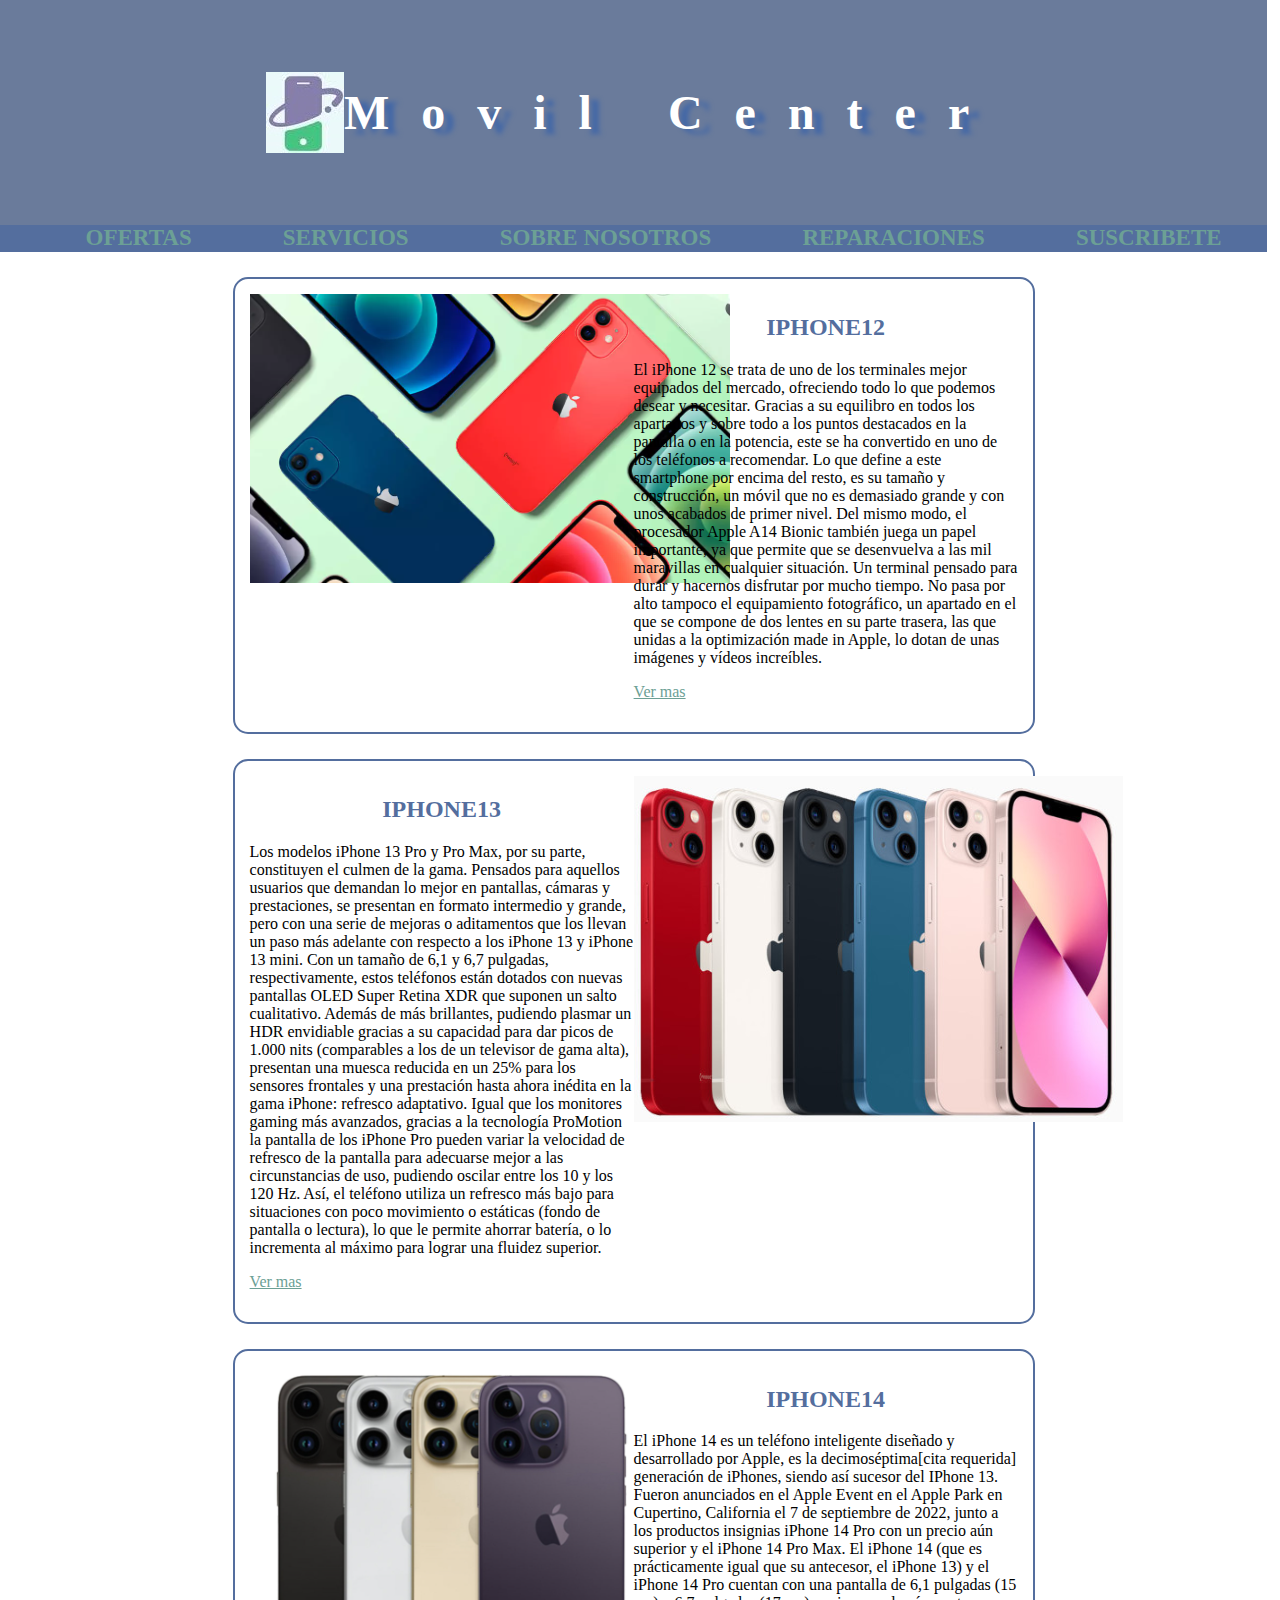
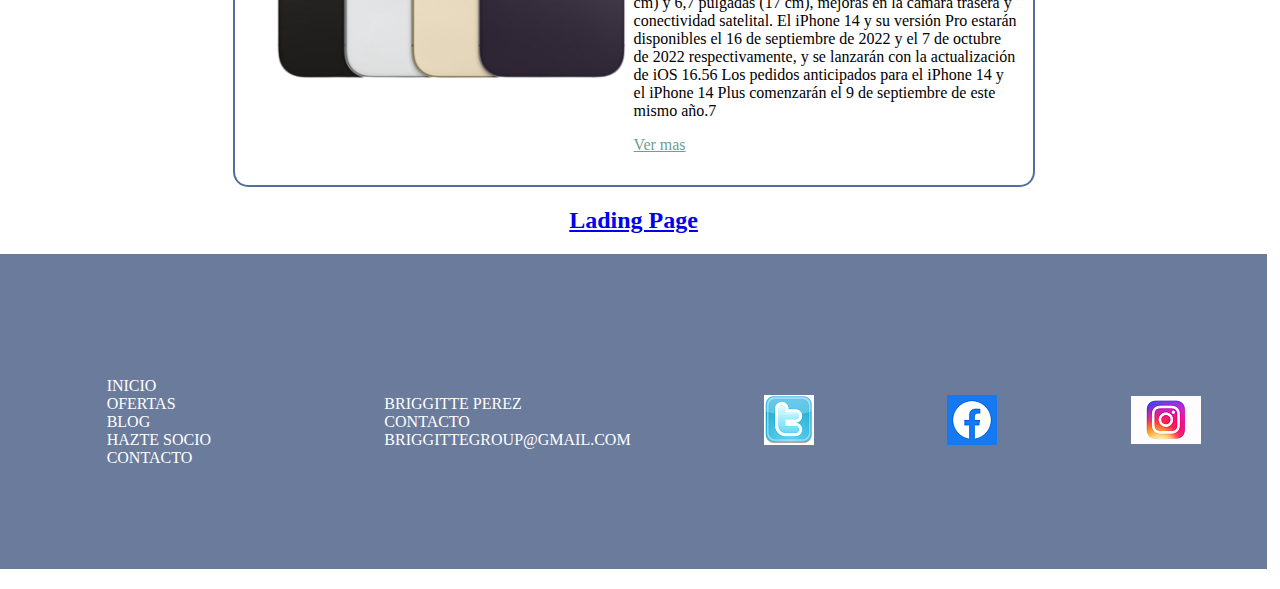
<file: index.html>
<!DOCTYPE html>
<html lang="es"> <!--Representa la raíz de un documento-->
   
<head>
    <!-- DEFINE LA INFORMACION DE LOS DATOS DEL DOCUMENTO--> <!---->
    <meta charset="UTF-8"> 
    <meta http-equiv="X-UA-Compatible" content="IE=edge">
    <meta name="viewport" content="width=device-width, initial-scale=1.0">
    <title>Pagina Web</title> <!-- título del documento-->
    <link rel="stylesheet" href="css/paginaWeb.css"> <!--vincula a hojas de estilo externas-->

</head>

<body><!--cuerpo del documento-->

    <header class="cabecera"><!--Contenedor de contenido introductorio o un conjunto de enlaces de navegación-->

        <img src="img/iconoMovil.jpg" alt=""><!--incrustar una imagen en una página--><!--alt describe una imagen-->


        <h1>Movil Center</h1><!--encabezado más importante-->


    </header>
    <nav class="menuNavegacion"><!--conjunto de enlaces de navegación-->

        <ul class="listaNavegador"><!--define una lista desordenada-->
            <li><a class="enlacesNav" href="ofertas.html">OFERTAS</a></li><!-- li define un elemento de la lista-->
            <li><a class="enlacesNav" href="servicios.html">SERVICIOS</a></li><!-- <a>  hipervinculo para enlazar de una página a otra-->
            <li><a class="enlacesNav" href="sobreNosotros.html">SOBRE NOSOTROS</a></li>
            <li><a class="enlacesNav" href="reparaciones.html">REPARACIONES</a></li>
            <li><a class="enlacesNav" href="suscribete.html">SUSCRIBETE</a></li>
        </ul>
    </nav>
    <main><!--especifica el contenido principal de un documento-->
        <section class="primeraSeccion"><!-- class buscan un elemento basado en el contenido de su atributo-->
            <div class="contenidoPrimeraSeccion"><!-- div división o una sección en un documento-->
                <img src="img/iphone12.png" alt="">
            </div>
            <div class="contenidoPrimeraSeccion">
                <h2>IPHONE12</h2><!--subtítulos-->
                <p><!--define un párrafo-->
                    El iPhone 12 se trata de uno de los terminales mejor equipados del mercado, ofreciendo todo lo que
                    podemos desear y necesitar. Gracias a su equilibro en todos los apartados y sobre todo a los puntos
                    destacados en la pantalla o en la potencia, este se ha convertido en uno de los tel&eacute;fonos a
                    recomendar.

                    Lo que define a este smartphone por encima del resto, es su tama&ntilde;o y construcci&oacute;n, un
                    m&oacute;vil que no es demasiado grande y con unos acabados de primer nivel. Del mismo modo, el
                    procesador Apple A14 Bionic tambi&eacute;n juega un papel importante, ya que permite que se
                    desenvuelva a las mil maravillas en cualquier situaci&oacute;n. Un terminal pensado para durar y
                    hacernos disfrutar por mucho tiempo.

                    No pasa por alto tampoco el equipamiento fotogr&aacute;fico, un apartado en el que se compone de dos
                    lentes en su parte trasera, las que unidas a la optimizaci&oacute;n made in Apple, lo dotan de unas
                    im&aacute;genes y v&iacute;deos incre&iacute;bles.
                </p>
                <p><a class="verMas" href="verMas"> Ver mas</a></p>
            </div>
        </section>
        <section class="primeraSeccion">

            <div class="contenidoPrimeraSeccion">
                <h2>IPHONE13</h2>
                <p>
                    Los modelos iPhone 13 Pro y Pro Max, por su parte, constituyen el culmen de la gama. Pensados para
                    aquellos usuarios que demandan lo mejor en pantallas, c&aacute;maras y prestaciones, se presentan en
                    formato intermedio y grande, pero con una serie de mejoras o aditamentos que los llevan un paso
                    m&aacute;s adelante con respecto a los iPhone 13 y iPhone 13 mini.

                    Con un tama&ntilde;o de 6,1 y 6,7 pulgadas, respectivamente, estos tel&eacute;fonos est&aacute;n
                    dotados con nuevas pantallas OLED Super Retina XDR que suponen un salto cualitativo. Adem&aacute;s
                    de m&aacute;s brillantes, pudiendo plasmar un HDR envidiable gracias a su capacidad para dar picos
                    de 1.000 nits (comparables a los de un televisor de gama alta), presentan una muesca reducida en un
                    25% para los sensores frontales y una prestaci&oacute;n hasta ahora in&eacute;dita en la gama
                    iPhone: refresco adaptativo.

                    Igual que los monitores gaming m&aacute;s avanzados, gracias a la tecnolog&iacute;a ProMotion la
                    pantalla de los iPhone Pro pueden variar la velocidad de refresco de la pantalla para adecuarse
                    mejor a las circunstancias de uso, pudiendo oscilar entre los 10 y los 120 Hz. As&iacute;, el
                    tel&eacute;fono utiliza un refresco m&aacute;s bajo para situaciones con poco movimiento o
                    est&aacute;ticas (fondo de pantalla o lectura), lo que le permite ahorrar bater&iacute;a, o lo
                    incrementa al m&aacute;ximo para lograr una fluidez superior.
                </p>
                <p><a class="verMas" href="verMas"> Ver mas</a></p>
            </div>
            <div class="contenidoPrimeraSeccion">
                <img src="img/iphone13.png" alt="">
            </div>

        </section>
        <section class="primeraSeccion">
            <div class="contenidoPrimeraSeccion">
                <img src="img/iphone14.png" alt="">
            </div>
            <div class="contenidoPrimeraSeccion">
                <h2>IPHONE14</h2>
                <p>
                    El iPhone 14 es un tel&eacute;fono inteligente dise&ntilde;ado y desarrollado por Apple, es la
                    decimos&eacute;ptima[cita requerida] generaci&oacute;n de iPhones, siendo as&iacute; sucesor del
                    IPhone 13. Fueron anunciados en el Apple Event en el Apple Park en Cupertino, California el 7 de
                    septiembre de 2022, junto a los productos insignias iPhone 14 Pro con un precio a&uacute;n superior
                    y el iPhone 14 Pro Max. El iPhone 14 (que es pr&aacute;cticamente igual que su antecesor, el iPhone
                    13) y el iPhone 14 Pro cuentan con una pantalla de 6,1 pulgadas (15 cm) y 6,7 pulgadas (17 cm),
                    mejoras en la c&aacute;mara trasera y conectividad satelital. El iPhone 14 y su versi&oacute;n Pro
                    estar&aacute;n disponibles el 16 de septiembre de 2022 y el 7 de octubre de 2022 respectivamente, y
                    se lanzar&aacute;n con la actualizaci&oacute;n de iOS 16.5&#8203;6&#8203; Los pedidos anticipados
                    para el iPhone 14 y el iPhone 14 Plus comenzar&aacute;n el 9 de septiembre de este mismo
                    a&ntilde;o.7&#8203;
                <p><a class="verMas" href="verMas"> Ver mas</a></p>
            </div>
        </section>
        <section>

        </section>
        <section class="ladingPage">
            <p><a id="lading" href="ladingPage.html"><h2>Lading Page</h2></a></p><!-- hace referencia a otro documento-->
        </section>



    </main>
    <footer><!--pie de página-->
        <div class="menuFooter">
            <div>
                <nav>
                    <ul class="listaFooter">
                        <li><a class="sobreNostros" href="inicio.html">INICIO </a></li>
                        <li><a class="sobreNostros" href="ofertas.html">OFERTAS</a></li>
                        <li><a class="sobreNostros" href="blog.html">BLOG</a></li>
                        <li><a class="sobreNostros" href="hazteSocio.html">HAZTE SOCIO</a></li>
                        <li><a class="sobreNostros" href="contacto.html">CONTACTO</a></li>
                    </ul>
                </nav>
            </div>

            <div>
        

                    <ul class="listaFooter">
                        <li class="sobreNostros">BRIGGITTE PEREZ</li>
                        <li><a class="sobreNostros" href="suscribete.html">CONTACTO</a></li>
                        <li><a class="sobreNostros" href="suscribete.html">BRIGGITTEGROUP@GMAIL.COM</a></li>
                        <li class="sobreNostros"></li>
                    </ul>
            
            </div>

            <div>
                <a href="https://twitter.com/?lang=es"><img  id="twi" src="img/Twitter.png" alt=""></a><!--id  identificador único-->
                
            </div>
            <div>
                <a href="https://es-es.facebook.com/"><img  id="twi" src="img/facebook.png" alt=""></a>
                
            </div>
            <div>
                <a href="https://www.instagram.com/"><img  id="twi" src="img/insta.png"  alt=""></a>
            </div>
        </div>
    </footer>



</body>

</html>
</file>
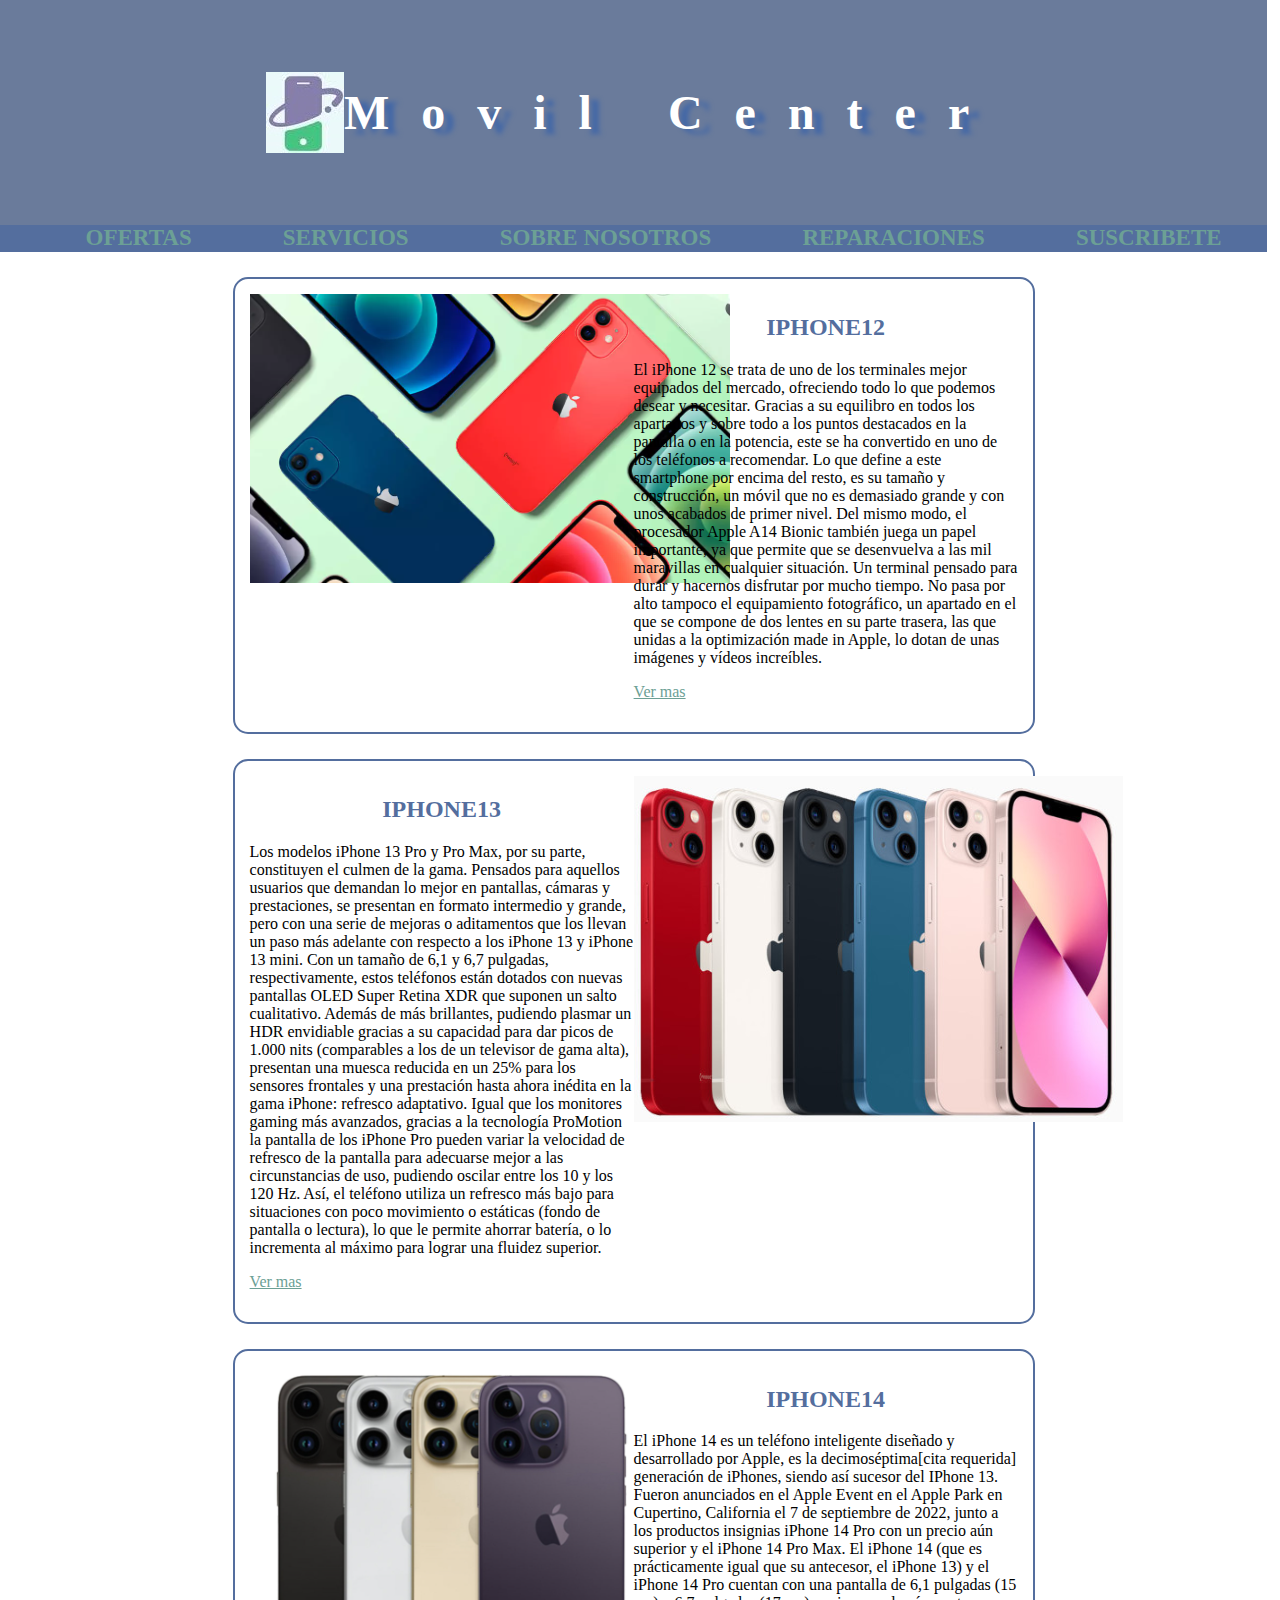
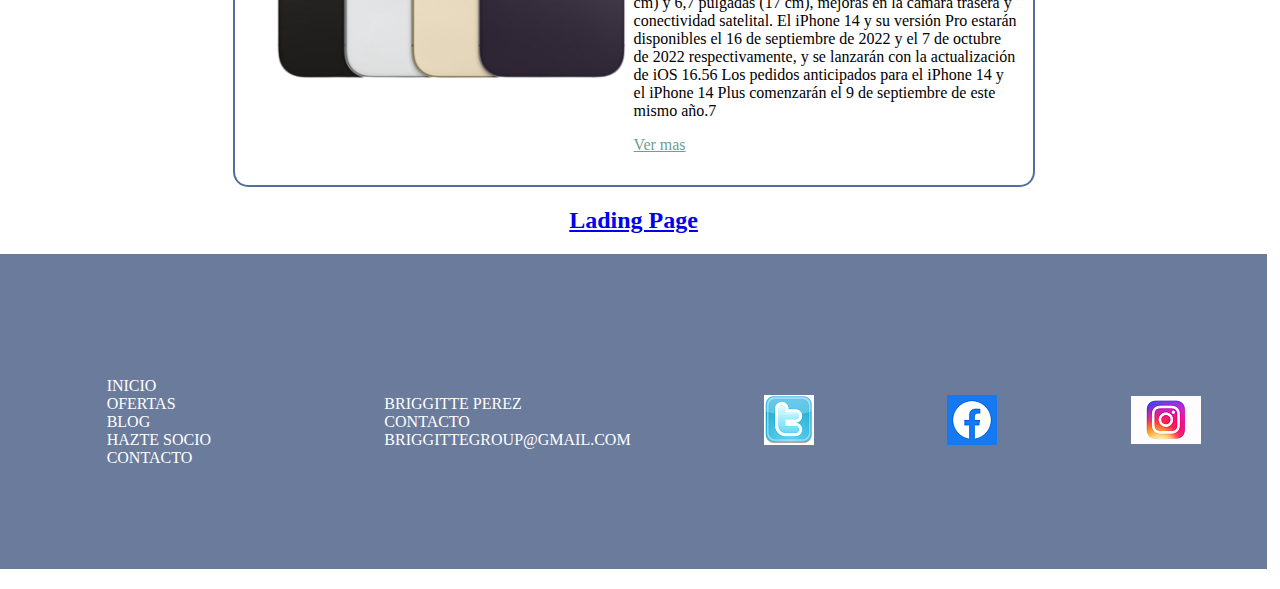
<file: blog.html>
<!DOCTYPE html>
<html lang="es">

<head>
    <meta charset="UTF-8">
    <meta http-equiv="X-UA-Compatible" content="IE=edge">
    <meta name="viewport" content="width=device-width, initial-scale=1.0">
    <title>Pagina Web</title>
    <link rel="stylesheet" href="css/paginaWeb.css">

    <style>
        body {
            margin: 0;
           
        }

        header {
            width: 99vw;
            height: 25vh;
            background-color: rgb(106, 123, 155);
        }

        main {
            width: 99vw;
          


        }

        footer {
            width: 99vw;
            height: 35vh;
            background-color: rgb(106, 123, 155);
        }

        .menuNavegacion {
            margin: 0;
            width: 99vw;
            height: 3vh;
            background-color: rgb(84, 110, 158);
        }

        h1 {

            color: white;
            letter-spacing: 2rem;
            font-size: 3rem;
            text-shadow: 10px 5px 5px rgb(66, 103, 167);
            font-weight: bold;
        }

        h2 {
            color: rgb(84, 110, 158);
            text-align: center;
        }

        .verMas {
            color: rgb(108, 160, 149);
            text-align: center;

        }

        .cabecera {
            display: flex;
            justify-content: center;
            align-items: center;

        }

        .listaNavegador{
            margin: 0;
            display: flex;
            justify-content: space-around;
            align-items: center;
            list-style: none;
        }

        .listaNavegador{
            text-decoration: none;
            list-style: none;
            
        }
        .enlacesNav{
            color:  rgb(108, 160, 149);
            text-decoration: none;
            font-weight: bold;
            font-size: 23px;
        }

        .primeraSeccion {
            display: flex;
            width: 60vw;
            margin: auto;
            border: 2px solid rgb(84, 110, 158);
            padding: 15px;
            border-radius: 15px;
            margin-top: 25px;

        }

        .contenidoPrimeraSeccion {
            width: 50%;
        }
        .menuFooter{
            height: 335px;
            display: flex;
            justify-content: space-around;  
            align-items: center;
        }
        .listaFooter{
            display: flex;
            flex-direction: column;
            list-style: none;
        }
        .sobreNostros{
            color:  white;
            text-decoration: none;
            
        }
       
        .ladingPage{
            text-align: center;

        }
    </style>
</head>

<body>

    <header class="cabecera">

        <img src="img/iconoMovil.jpg" alt="">


        <h1>Movil Center</h1>


    </header>
    <nav class="menuNavegacion">

        <ul class="listaNavegador">
            <li><a class="enlacesNav" href="ofertas.html">OFERTAS</a></li>
            <li><a class="enlacesNav" href="servicios.html">SERVICIOS</a></li>
            <li><a class="enlacesNav" href="sobreNosotros.html">SOBRE NOSOTROS</a></li>
            <li><a class="enlacesNav" href="reparaciones.html">REPARACIONES</a></li>
            <li><a class="enlacesNav" href="suscribete.html">SUSCRIBETE</a></li>
        </ul>
    </nav>
    <main>
        <section class="primeraSeccion">
            <div class="contenidoPrimeraSeccion">
                <img src="img/iphone12.png" alt="">
            </div>
            <div class="contenidoPrimeraSeccion">
                <h2>IPHONE12</h2>
                <p>
                    El iPhone 12 se trata de uno de los terminales mejor equipados del mercado, ofreciendo todo lo que
                    podemos desear y necesitar. Gracias a su equilibro en todos los apartados y sobre todo a los puntos
                    destacados en la pantalla o en la potencia, este se ha convertido en uno de los tel&eacute;fonos a
                    recomendar.

                    Lo que define a este smartphone por encima del resto, es su tama&ntilde;o y construcci&oacute;n, un
                    m&oacute;vil que no es demasiado grande y con unos acabados de primer nivel. Del mismo modo, el
                    procesador Apple A14 Bionic tambi&eacute;n juega un papel importante, ya que permite que se
                    desenvuelva a las mil maravillas en cualquier situaci&oacute;n. Un terminal pensado para durar y
                    hacernos disfrutar por mucho tiempo.

                    No pasa por alto tampoco el equipamiento fotogr&aacute;fico, un apartado en el que se compone de dos
                    lentes en su parte trasera, las que unidas a la optimizaci&oacute;n made in Apple, lo dotan de unas
                    im&aacute;genes y v&iacute;deos incre&iacute;bles.
                </p>
                <p><a class="verMas" href="verMas"> Ver mas</a></p>
            </div>
        </section>
        <section class="primeraSeccion">

            <div class="contenidoPrimeraSeccion">
                <h2>IPHONE13</h2>
                <p>
                    Los modelos iPhone 13 Pro y Pro Max, por su parte, constituyen el culmen de la gama. Pensados para
                    aquellos usuarios que demandan lo mejor en pantallas, c&aacute;maras y prestaciones, se presentan en
                    formato intermedio y grande, pero con una serie de mejoras o aditamentos que los llevan un paso
                    m&aacute;s adelante con respecto a los iPhone 13 y iPhone 13 mini.

                    Con un tama&ntilde;o de 6,1 y 6,7 pulgadas, respectivamente, estos tel&eacute;fonos est&aacute;n
                    dotados con nuevas pantallas OLED Super Retina XDR que suponen un salto cualitativo. Adem&aacute;s
                    de m&aacute;s brillantes, pudiendo plasmar un HDR envidiable gracias a su capacidad para dar picos
                    de 1.000 nits (comparables a los de un televisor de gama alta), presentan una muesca reducida en un
                    25% para los sensores frontales y una prestaci&oacute;n hasta ahora in&eacute;dita en la gama
                    iPhone: refresco adaptativo.

                    Igual que los monitores gaming m&aacute;s avanzados, gracias a la tecnolog&iacute;a ProMotion la
                    pantalla de los iPhone Pro pueden variar la velocidad de refresco de la pantalla para adecuarse
                    mejor a las circunstancias de uso, pudiendo oscilar entre los 10 y los 120 Hz. As&iacute;, el
                    tel&eacute;fono utiliza un refresco m&aacute;s bajo para situaciones con poco movimiento o
                    est&aacute;ticas (fondo de pantalla o lectura), lo que le permite ahorrar bater&iacute;a, o lo
                    incrementa al m&aacute;ximo para lograr una fluidez superior.
                </p>
                <p><a class="verMas" href="verMas"> Ver mas</a></p>
            </div>
            <div class="contenidoPrimeraSeccion">
                <img src="img/iphone13.png" alt="">
            </div>

        </section>
        <section class="primeraSeccion">
            <div class="contenidoPrimeraSeccion">
                <img src="img/iphone14.png" alt="">
            </div>
            <div class="contenidoPrimeraSeccion">
                <h2>IPHONE14</h2>
                <p>
                    El iPhone 14 es un tel&eacute;fono inteligente dise&ntilde;ado y desarrollado por Apple, es la
                    decimos&eacute;ptima[cita requerida] generaci&oacute;n de iPhones, siendo as&iacute; sucesor del
                    IPhone 13. Fueron anunciados en el Apple Event en el Apple Park en Cupertino, California el 7 de
                    septiembre de 2022, junto a los productos insignias iPhone 14 Pro con un precio a&uacute;n superior
                    y el iPhone 14 Pro Max. El iPhone 14 (que es pr&aacute;cticamente igual que su antecesor, el iPhone
                    13) y el iPhone 14 Pro cuentan con una pantalla de 6,1 pulgadas (15 cm) y 6,7 pulgadas (17 cm),
                    mejoras en la c&aacute;mara trasera y conectividad satelital. El iPhone 14 y su versi&oacute;n Pro
                    estar&aacute;n disponibles el 16 de septiembre de 2022 y el 7 de octubre de 2022 respectivamente, y
                    se lanzar&aacute;n con la actualizaci&oacute;n de iOS 16.5&#8203;6&#8203; Los pedidos anticipados
                    para el iPhone 14 y el iPhone 14 Plus comenzar&aacute;n el 9 de septiembre de este mismo
                    a&ntilde;o.7&#8203;
                <p><a class="verMas" href="verMas"> Ver mas</a></p>
            </div>
        </section>
        <section>

        </section>
        <section class="ladingPage">
            <p><a id="lading" href="ladingPage.html"><h2>Lading Page</h2></a></p>
        </section>



    </main>
    <footer>
        <div class="menuFooter">
            <div>
                <nav>
                    <ul class="listaFooter">
                        <li><a class="sobreNostros" href="inicio.html">INICIO </a></li>
                        <li><a class="sobreNostros" href="ofertas.html">OFERTAS</a></li>
                        <li><a class="sobreNostros" href="blog.html">BLOG</a></li>
                        <li><a class="sobreNostros" href="hazteSocio.html">HAZTE SOCIO</a></li>
                        <li><a class="sobreNostros" href="contacto.html">CONTACTO</a></li>
                    </ul>
                </nav>
            </div>

            <div>
        

                    <ul class="listaFooter">
                        <li class="sobreNostros">BRIGGITTE PEREZ</li>
                        <li><a class="sobreNostros" href="suscribete.html">CONTACTO</a></li>
                        <li><a class="sobreNostros" href="suscribete.html">BRIGGITTEGROUP@GMAIL.COM</a></li>
                        <li class="sobreNostros"></li>
                    </ul>
            
            </div>

            <div>
                <a href="https://twitter.com/?lang=es"><img hre id="twi" src="img/Twitter.png" alt=""></a>
                
            </div>
            <div>
                <a href="https://es-es.facebook.com/"><img hre id="twi" src="img/facebook.png" alt=""></a>
                
            </div>
            <div>
                <a href="https://www.instagram.com/"><img hre id="twi" src="img/insta.png"  alt=""></a>
            </div>
        </div>
    </footer>



</body>

</html>
</file>
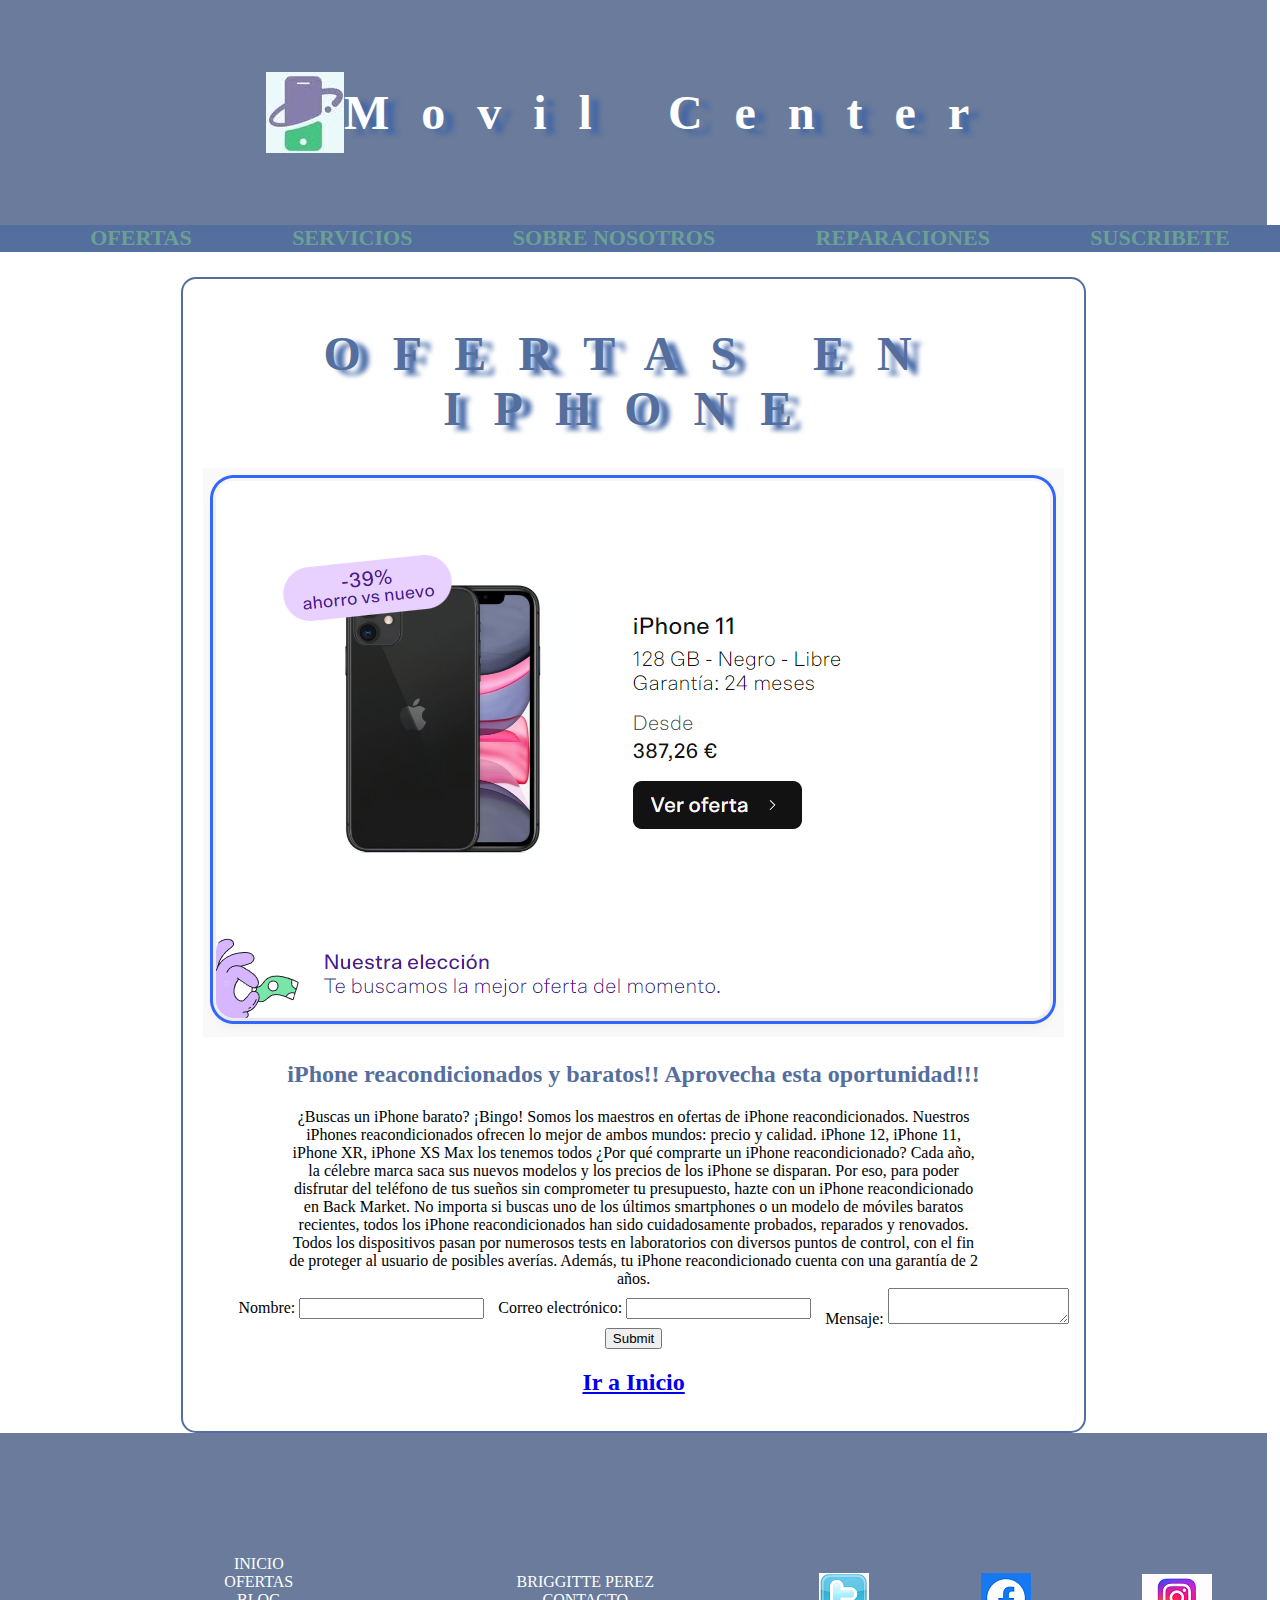
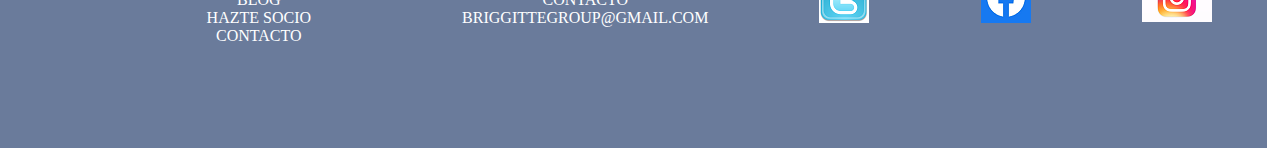
<file: ladingPage.html>
<!DOCTYPE html>
<html lang="es"> <!--Representa la raíz de un documento-->
   
<head>
    <!-- DEFINE LA INFORMACION DE LOS DATOS DEL DOCUMENTO--> <!---->
    <meta charset="UTF-8"> 
    <meta http-equiv="X-UA-Compatible" content="IE=edge">
    <meta name="viewport" content="width=device-width, initial-scale=1.0">
    <title>Lading Page</title> <!-- título del documento-->
    <link rel="stylesheet" href="css/ladingPage.css"><!--vincula a hojas de estilo externas-->

    
</head>

<body><!--cuerpo del documento-->


    <header class="cabecera"><!--Contenedor de contenido introductorio o un conjunto de enlaces de navegación-->

        <img src="img/iconoMovil.jpg" alt=""><!--incrustar una imagen en una página-->


        <h1>Movil Center</h1><!--encabezado más importante-->


    </header>
    <nav class="menuNavegacion"><!--conjunto de enlaces de navegación-->

        <ul class="listaNavegador"><!--define una lista desordenada-->
            <li><a class="ListaNav" href="ofertas.html">OFERTAS</a></li><!-- li define un elemento de la lista-->
            <li><a class="ListaNav" href="servicios.html">SERVICIOS</a></li><!-- <a>  hipervinculo para enlazar de una página a otra-->
            <li><a class="ListaNav" href="sobreNosotros.html">SOBRE NOSOTROS</a></li>
            <li><a class="ListaNav" href="reparaciones.html">REPARACIONES</a></li>
            <li><a class="ListaNav" href="suscribete.html">SUSCRIBETE</a></li>
        </ul>
    </nav>
    <main><!--especifica el contenido principal de un documento-->
        <section class="primeraSeccion"><!--class buscan un elemento basado en el contenido de su atributo--><!--sección en un documento-->
            <h1 id="ofertas"> OFERTAS EN IPHONE</h1><!-- div división o una sección en un documento-->
            <div class="contenidoPrimeraSeccion">
                <img src="img/imagenGrande.png" alt="">
            </div>
            <div class="contenidoPrimeraSeccion">
                <h2>iPhone reacondicionados y baratos!! Aprovecha esta oportunidad!!!</h2><!--subtítulos-->
                <p>&iquest;Buscas un iPhone barato? &iexcl;Bingo! Somos los maestros en ofertas de iPhone
                    reacondicionados. Nuestros iPhones reacondicionados ofrecen lo mejor de ambos mundos: precio y
                    calidad. iPhone 12, iPhone 11, iPhone XR, iPhone XS Max los tenemos todos
                    &iquest;Por qu&eacute; comprarte un iPhone reacondicionado?
                    Cada a&ntilde;o, la c&eacute;lebre marca saca sus nuevos modelos y los precios de los iPhone se disparan. Por eso, para poder disfrutar del tel&eacute;fono de tus sue&ntilde;os sin comprometer tu presupuesto, hazte con un iPhone reacondicionado en Back Market. No importa si buscas uno de los &uacute;ltimos smartphones o un modelo de m&oacute;viles baratos recientes, todos los iPhone reacondicionados han sido cuidadosamente probados, reparados y renovados. Todos los dispositivos pasan por numerosos tests en laboratorios con diversos puntos de control, con el fin de proteger al usuario de posibles aver&iacute;as. Adem&aacute;s, tu iPhone reacondicionado cuenta con una garant&iacute;a de 2 a&ntilde;os.</p>
                <form action="" method="post"> <!--crear un formulario bpara la entrada del usuario-->
                    <ul class="listaForm">
                        <li>
                            <label for="name">Nombre:</label><!--etiqueta para varios elementos-->
                            <input type="text" id="name" name="user_name"><!--campo de entrada donde se puede ingresar datos-->
                        </li>
                        <li>
                            <label for="mail">Correo electrónico:</label>
                            <input type="email" id="mail" name="user_mail">
                        </li>
                        <li>
                            <label for="msg">Mensaje:</label>
                            <textarea id="msg" name="user_message"></textarea><!--control de entrada de texto de varias líneas-->
                        </li>
                    </ul>
                    <input type="submit">
                </form>
                <p><a id="inicio" href="index.html"><h2>Ir a Inicio</h2></p>
            </div>
        </section>





    </main>
    <footer><!--pie de página-->
        <div class="menuFooter">
            <div>
                <nav>
                    <ul class="listaFooter">
                        <li><a class="sobreNostros" href="inicio.html">INICIO </a></li>
                        <li><a class="sobreNostros" href="ofertas.html">OFERTAS</a></li>
                        <li><a class="sobreNostros" href="blog.html">BLOG</a></li>
                        <li><a class="sobreNostros" href="hazteSocio.html">HAZTE SOCIO</a></li>
                        <li><a class="sobreNostros" href="contacto.html">CONTACTO</a></li>
                    </ul>
                </nav>
            </div>

            <div>
        

                    <ul class="listaFooter">
                        <li class="sobreNostros">BRIGGITTE PEREZ</li>
                        <li><a class="sobreNostros" href="suscribete.html">CONTACTO</a></li>
                        <li><a class="sobreNostros" href="suscribete.html">BRIGGITTEGROUP@GMAIL.COM</a></li>
                        <li class="sobreNostros"></li>
                    </ul>
            
            </div>

            <div>
                <a href="https://twitter.com/?lang=es"><img id="twi" src="img/Twitter.png" alt=""></a><!--id  identificador único-->
                
            </div>
            <div>
                <a href="https://es-es.facebook.com/"><img id="twi" src="img/facebook.png" alt=""></a>
                
            </div>
            <div>
                <a href="https://www.instagram.com/"><img id="twi" src="img/insta.png"  alt=""></a>
            </div>
        </div>
    </footer>



</body>

</html>
</file>
<file: css/paginaWeb.css>
body {
    margin: 0;
   
}

header {
    width: 99vw;
    height: 25vh;
    background-color: rgb(106, 123, 155);
}

main {
    width: 99vw;
  


}

footer {
    width: 99vw;
    height: 35vh;
    background-color: rgb(106, 123, 155);
}

.menuNavegacion {
    margin: 0;
    width: 99vw;
    height: 3vh;
    background-color: rgb(84, 110, 158);
}

h1 {

    color: white;
    letter-spacing: 2rem;
    font-size: 3rem;
    text-shadow: 10px 5px 5px rgb(66, 103, 167);
    font-weight: bold;
}

h2 {
    color: rgb(84, 110, 158);
    text-align: center;
}

.verMas {
    color: rgb(108, 160, 149);
    text-align: center;

}

.cabecera {
    display: flex;
    justify-content: center;
    align-items: center;

}

.listaNavegador{
    margin: 0;
    display: flex;
    justify-content: space-around;
    align-items: center;
    list-style: none;
}

.listaNavegador{
    text-decoration: none;
    list-style: none;
    
}
.enlacesNav{
    color:  rgb(108, 160, 149);
    text-decoration: none;
    font-weight: bold;
    font-size: 23px;
}

.primeraSeccion {
    display: flex;
    width: 60vw;
    margin: auto;
    border: 2px solid rgb(84, 110, 158);
    padding: 15px;
    border-radius: 15px;
    margin-top: 25px;

}

.contenidoPrimeraSeccion {
    width: 50%;
}
.menuFooter{
    height: 335px;
    display: flex;
    justify-content: space-around;  
    align-items: center;
}
.listaFooter{
    display: flex;
    flex-direction: column;
    list-style: none;
}
.sobreNostros{
    color:  white;
    text-decoration: none;
    
}

.ladingPage{
    text-align: center;

}
</file>
<file: css/ladingPage.css>
body {
    margin: 0;

}

header {
    width: 99vw;
    height: 25vh;
    background-color: rgb(106, 123, 155);
}

main {
    width: 99vw;



}

footer {
    width: 99vw;
    height: 35vh;
    background-color: rgb(106, 123, 155);
}


.menuNavegacion {
    margin: 0;
    height: 3vh;
    background-color: rgb(84, 110, 158);
}

h1 {

    color: white;
    letter-spacing: 2rem;
    font-size: 3rem;
    text-shadow: 10px 5px 5px rgb(66, 103, 167);
    font-weight: bold;
}

h2 {
    color: rgb(84, 110, 158);
    text-align: center;
}

#inicio{
    text-align: center;
}

.verMas {
    color: rgb(84, 110, 158);
    text-align: center;

}

.cabecera {
    display: flex;
    justify-content: center;
    align-items: center;

}

ul {
    margin: 0;
    display: flex;
    justify-content: space-between;
    align-items: center;
    list-style: none;
}

.ListaNav {

    list-style: none;
    color: rgb(108, 160, 149);
    font-size: 22px;
    font-weight: bold;
    text-decoration: none;

    display: flex;
    justify-content: center;
    align-items: center;
}
.listaNavegador{
    margin: 0;
    display: flex;
    justify-content: space-around;
    align-items: center;
    list-style: none;
}

.primeraSeccion {

    width: 68vw;
    margin: auto;
    border: 2px solid rgb(84, 110, 158);
    padding: 15px;
    border-radius: 15px;
    margin-top: 25px;

}

.contenidoPrimeraSeccion {
    width: 100%;
    text-align: center
}

.menuFooter{
    height: 335px;
    display: flex;
    justify-content: space-around;  
    align-items: center;
}
.listaFooter{
    display: flex;
    flex-direction: column;
    list-style: none;
}
.sobreNostros{
    color:  white;
    text-decoration: none;
    
}


#ofertas{
    font-weight: bold;
    color: rgb(84, 110, 158);
    text-align: center;
}
p{
    width: 80%;
    margin: auto;
}
</file>
